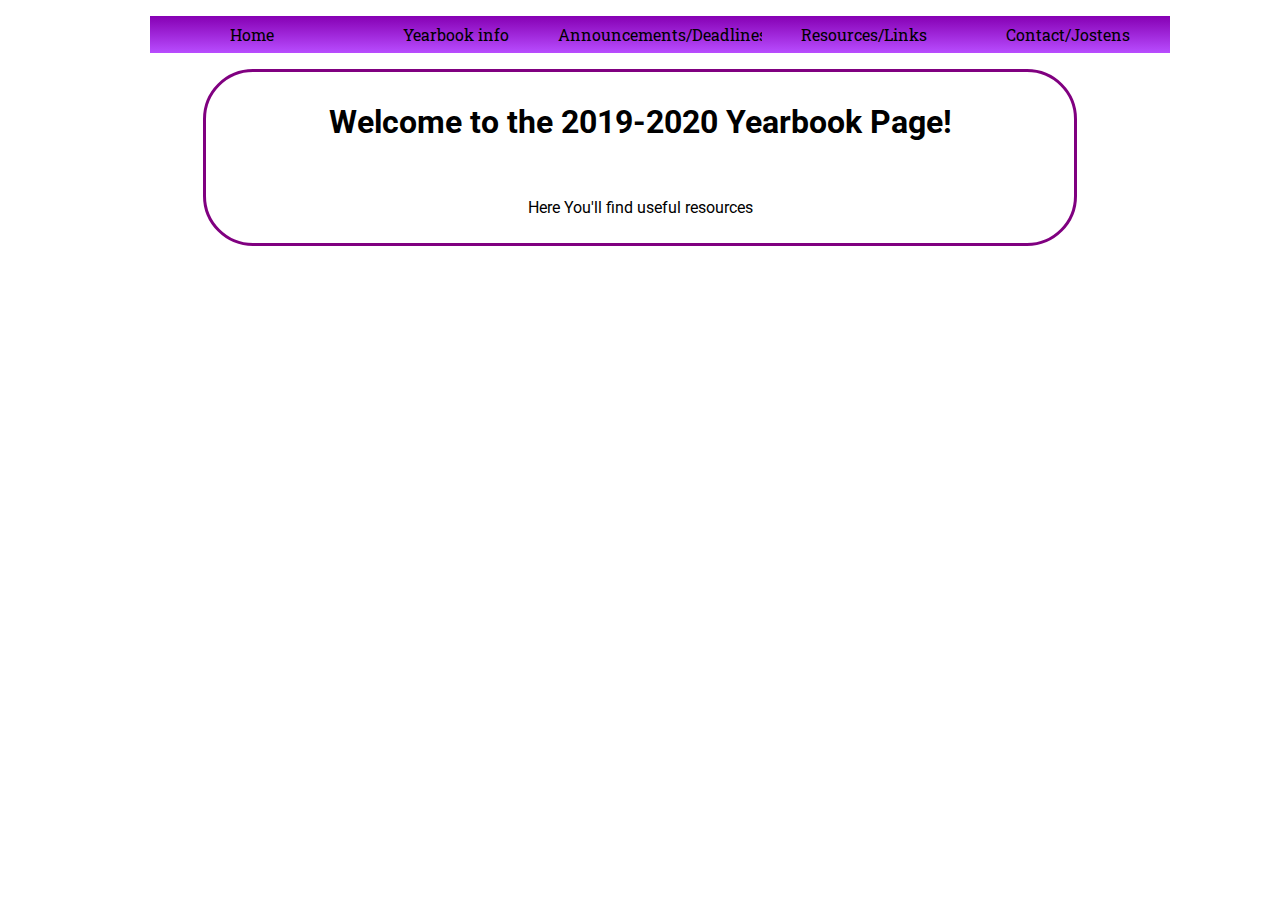
<file: index.html>
<!DOCTYPE html>
<html>
<head>
	<title>2019-2020 Yearbook Official Site!</title>
	<link rel="stylesheet" type="text/css" href="style.css">
	<link href="https://fonts.googleapis.com/css?family=Roboto&display=swap" rel="stylesheet">
	<link href="https://fonts.googleapis.com/css?family=Roboto|Roboto+Slab&display=swap" rel="stylesheet">
</head>

<body>
	<script>
	var txt = "";
txt += "<p>Total width/height: " + screen.width + "*" + screen.height + "</p>";
txt += "<p>Available width/height: " + screen.availWidth + "*" + screen.availHeight + "</p>";
txt += "<p>Color depth: " + screen.colorDepth + "</p>";
txt += "<p>Color resolution: " + screen.pixelDepth + "</p>";
</script>
	<nav>
  <ul>
    <li>
        <a href="#"target="_blank">Home</a>
    </li>
    <li>
        <a href="https://docs.google.com/document/d/1wdWdIcVX6e1w8umI82JHFgAzzDKiQflQ6CeM4JxkyH0/edit?usp=sharing"target="_blank">Yearbook info</a>
    </li>
    <li>
        <a href="AD.html" target="_blank">Announcements/Deadlines</a>
    </li>
    <li>
        <a href="https://docs.google.com/spreadsheets/d/12paRjc1mvlCjx8661cxmFIGnT3KlA7dB8Ztd68FJBJw/edit?usp=sharing" target="_blank">Resources/Links</a>
    </li>
    <li>
        <a href="contact.html" target="_blank">Contact/Jostens</a>
    </li>
  </ul>
</nav>
<div class="hi">
<h1>Welcome to the 2019-2020 Yearbook Page!</h1>
	<br>
	<p>Here You'll find useful resources</p>
	
</div>
</body>
</html>
</file>
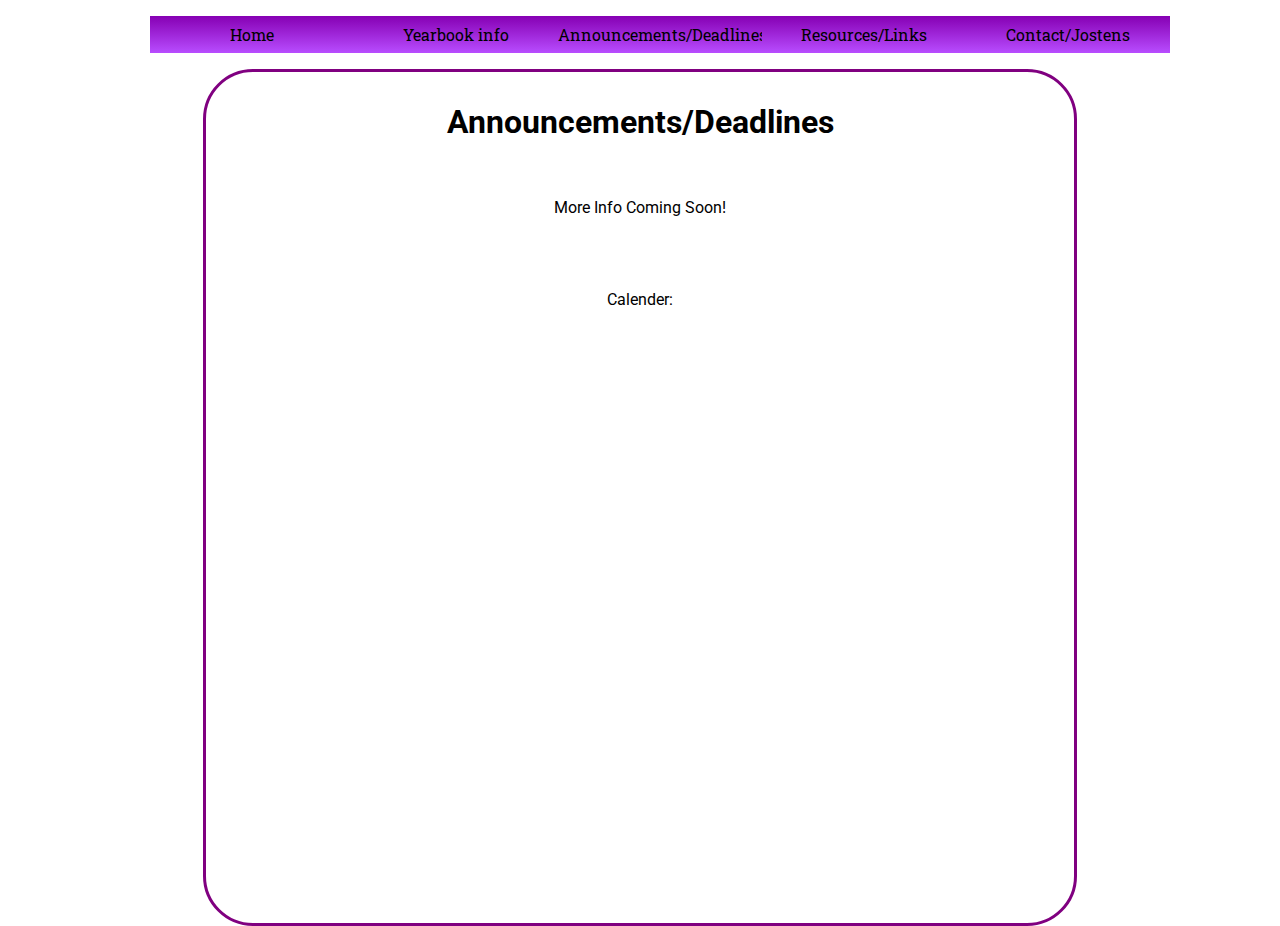
<file: AD.html>
<!DOCTYPE html>
<html>
<head>
	<title>2019-2020 Yearbook Official Site!</title>
	<link rel="stylesheet" type="text/css" href="style.css">
    <link href="https://fonts.googleapis.com/css?family=Roboto&display=swap" rel="stylesheet">
    <link href="https://fonts.googleapis.com/css?family=Roboto|Roboto+Slab&display=swap" rel="stylesheet">
</head>
<body>
    <script>
    var txt = "";
txt += "<p>Total width/height: " + screen.width + "*" + screen.height + "</p>";
txt += "<p>Available width/height: " + screen.availWidth + "*" + screen.availHeight + "</p>";
txt += "<p>Color depth: " + screen.colorDepth + "</p>";
txt += "<p>Color resolution: " + screen.pixelDepth + "</p>";
</script>
	<nav>
  <ul>
    <li>
        <a href="index.html" target="_blank">Home</a>
    </li>
    <li>
        <a href="https://docs.google.com/document/d/1wdWdIcVX6e1w8umI82JHFgAzzDKiQflQ6CeM4JxkyH0/edit?usp=sharing" target="_blank">Yearbook info</a>
    </li>
    <li>
        <a href="#" target="_blank">Announcements/Deadlines</a>
    </li>
    <li>
        <a href="https://docs.google.com/spreadsheets/d/12paRjc1mvlCjx8661cxmFIGnT3KlA7dB8Ztd68FJBJw/edit?usp=sharing" target="_blank">Resources/Links</a>
    </li>
    <li>
        <a href="contact.html" target="_blank">Contact/Jostens</a>
    </li>
  </ul>
</nav>
<div class="hi">
<h1>Announcements/Deadlines</h1>
	<br>
    <p> More Info Coming Soon!</p>
    <br>
    <br>
    <br>
    Calender:
    <iframe src="https://calendar.google.com/calendar/embed?src=es-impact.org_8mhthaf22s3490jnn78hngl270%40group.calendar.google.com&ctz=America%2FLos_Angeles" style="border: 0" width="800" height="600" frameborder="0" scrolling="no"></iframe>
	
</div>
</body>
</html>
</file>
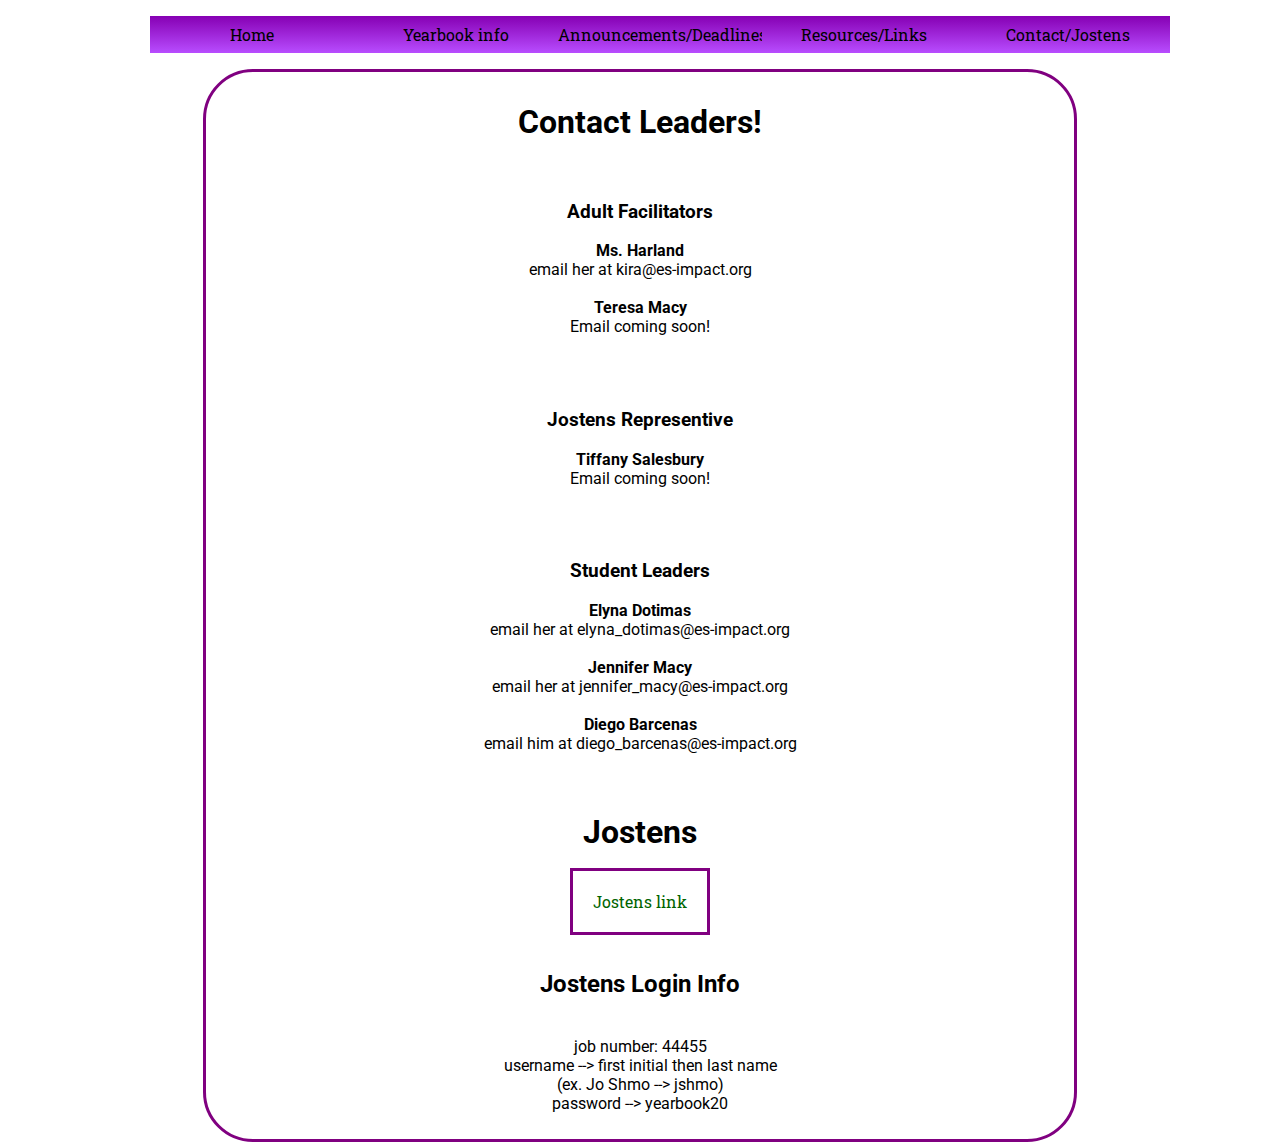
<file: contact.html>
<!DOCTYPE html>
<html>
<head>
	<title>2019-2020 Yearbook Official Site!</title>
	<link rel="stylesheet" type="text/css" href="style.css">
    <link href="https://fonts.googleapis.com/css?family=Roboto&display=swap" rel="stylesheet">
    <link href="https://fonts.googleapis.com/css?family=Roboto|Roboto+Slab&display=swap" rel="stylesheet">
</head>
<body>
    <script>
    var txt = "";
txt += "<p>Total width/height: " + screen.width + "*" + screen.height + "</p>";
txt += "<p>Available width/height: " + screen.availWidth + "*" + screen.availHeight + "</p>";
txt += "<p>Color depth: " + screen.colorDepth + "</p>";
txt += "<p>Color resolution: " + screen.pixelDepth + "</p>";
</script>
	<nav>
  <ul>
    <li>
        <a href="index.html" target="_blank">Home</a>
    </li>
    <li>
        <a href="https://docs.google.com/document/d/1wdWdIcVX6e1w8umI82JHFgAzzDKiQflQ6CeM4JxkyH0/edit?usp=sharing" target="_blank">Yearbook info</a>
    </li>
    <li>
        <a href="AD.html" target="_blank">Announcements/Deadlines</a>
    </li>
    <li>
        <a href="https://docs.google.com/spreadsheets/d/12paRjc1mvlCjx8661cxmFIGnT3KlA7dB8Ztd68FJBJw/edit?usp=sharing" target="_blank">Resources/Links</a>
    </li>
    <li>
        <a href="#" target="_blank">Contact/Jostens</a>
    </li>
  </ul>
</nav>
<div class="hi">
<h1>Contact Leaders!</h1>
	<br>
    <h3>Adult Facilitators </h3>
    <p><b>Ms. Harland</b><br>email her at kira@es-impact.org<br>
        <br><b>Teresa Macy</b><br>Email coming soon!<br></p>
        <br>
        <br>
        <h3>Jostens Representive</h3>
        <p><b>Tiffany Salesbury</b><br>Email coming soon!</p>
        <br>
        <br>
        <h3>Student Leaders</h3>
        <p><b>Elyna Dotimas</b><br>email her at elyna_dotimas@es-impact.org<br><br><b>Jennifer Macy</b><br>email her at jennifer_macy@es-impact.org<br><br><b>Diego Barcenas</b><br>email him at diego_barcenas@es-impact.org
            <br>
            <br>
            <br>
            <h1>Jostens</h1>
            <br>
            <a class="link" href="https://yearbookavenue.jostens.com/yba/login/login.do" target="_blank">Jostens link</a>
            <br>
            <br>
            <br>
            <h2>Jostens Login Info</h2>
            <br>
            
job number: 44455<br>
username --> first initial then last name<br>
 (ex. Jo Shmo --> jshmo)
 <br>
password --> yearbook20</p>
	
</div>
</body>
</html>
</file>
<file: style.css>
body {
  width: 100%;
  max-width: 1060px;
  margin: 0 auto;
  font-family: 'Roboto', sans-serif;
  background: url(http://getwallpapers.com/wallpaper/full/f/d/6/524315.jpg);
 animation: colorchange 50s; /* animation-name followed by duration in seconds*/
         /* you could also use milliseconds (ms) or something like 2.5s */
      -webkit-animation: colorchange 50s; /* Chrome and Safari */
    }

    @keyframes colorchange
    {
      0%   {background: rgb(70, 1, 155);}
      25%  {background: rgb(0, 126, 254);}
      50%  {background: rgb(0, 187, 0);}
      75%  {background: rgb(254, 246, 1);}
      100% {background: rgb(221, 0, 0);}
    }

    @-webkit-keyframes colorchange /* Safari and Chrome - necessary duplicate */
    {
      0%   {background: rgb(70, 1, 155);}
      25%  {background: rgb(0, 126, 254);}
      50%  {background: rgb(0, 187, 0);}
      75%  {background: rgb(254, 246, 1);}
      100% {background: rgb(221, 0, 0);}
    }

   }
nav {
  width: 100%;
  margin: 20px 0;
   }
nav ul {
  list-style: none;
  overflow: hidden; }
nav ul li {
  float: left;
  width: 20%; }
nav ul li a {
  text-align: center;
  padding: 8px 0;
  display: block;
  width: 100%;
  background: #8600b3; /* Old browsers */
  background: -moz-linear-gradient(top,  
    #8600b3 0%, #b84dff 100%); /* FF3.6+ */
  background: -webkit-gradient(linear, left top, left bottom, 
    color-stop(0%,#8600b3), 
    color-stop(100%,##b84dff)); /* Chrome,Safari4+ */
  background: -webkit-linear-gradient(top,  
    #8600b3 0%,#b84dff 100%); /* Chrome10+,Safari5.1+ */
  background: -o-linear-gradient(top,  
    #8600b3 0%,#b84dff 100%); /* Opera 11.10+ */
  background: linear-gradient(to bottom,  
   #8600b3 0%,#b84dff 100%); /* W3C, IE10+ */
  filter: progid:DXImageTransform.Microsoft.gradient( 
    startColorstr='#8600b3', 
    endColorstr='#b84dff',GradientType=0 ); /* IE6-9 */
  }
nav ul li a,
nav ul li a:focus,
nav ul li a:visited,
nav ul li a:hover,
nav ul li a:active {
  color: #000;
  text-decoration: none; }
nav ul li a:hover,
nav ul li a:active {
  background: #b0ca34; /* Old browsers */
  background: -moz-linear-gradient(top,  
    #b0ca34 0%, #96c40d 100%); /* FF3.6+ */
  background: -webkit-gradient(linear, left top, left bottom, 
    color-stop(0%,#b0ca34), 
    color-stop(100%,#b84dff)); /* Chrome,Safari4+ */
  background: -webkit-linear-gradient(top,  
    #b0ca34 0% #b84dff 100%); /* Chrome10+,Safari5.1+ */
  background: -o-linear-gradient(top,  
    #b0ca34 0%,#b84dff 100%); /* Opera 11.10+ */
  background: linear-gradient(to bottom,  
    #b0ca34 0%,#b84dff 100%); /* W3C, IE10+ */
  filter: progid:DXImageTransform.Microsoft.gradient( 
    startColorstr='#b0ca34', 
    endColorstr='#b84dff',GradientType=0 ); /* IE6-9 */
  }
nav ul li:first-child a {
  }
nav ul li:last-child a {
  }

  h1 {
    text-align: center;

  }

  p {
    text-align: center;
  }
.hi {
   margin: auto;
  width: 80%;
  border: 3px solid purple;
  padding: 10px;
  text-align: center;
  background-color: white;
   border-top-right-radius: 50px;
  border-bottom-right-radius: 50px;
   border-top-left-radius: 50px;
  border-bottom-left-radius: 50px; 
   position: relative;
}

.hi:hover {
-moz-box-shadow: 0 0 100px #ccc;
      -webkit-box-shadow: 0 0 100px #ccc;
      box-shadow: 0 0 10px #ccc;
}

.hio {
   border-radius: 50%;
    }

    .hio:hover {
      -moz-box-shadow: 0 0 10px #ccc;
      -webkit-box-shadow: 0 0 10px #ccc;
      box-shadow: 0 0 10px #ccc;
      opacity: 0.6;
    }


    img {

    }

    .imageOne {
    z-index: 0;
}
.imageTwo {
    z-index: 1;
}

.link {
  text-decoration: none;
  color: darkgreen;
  padding: 20px;
  border: 3px solid purple;
}

h3 {
  font-family: 'Roboto', sans-serif;
}

a {
  font-family: 'Roboto Slab', serif;
}

::-moz-selection {
background-color: rgb(57, 255, 20);
color: #fff;
}

::selection {
background-color: rgb(57, 255, 20);
color: #fff;
}
</file>
